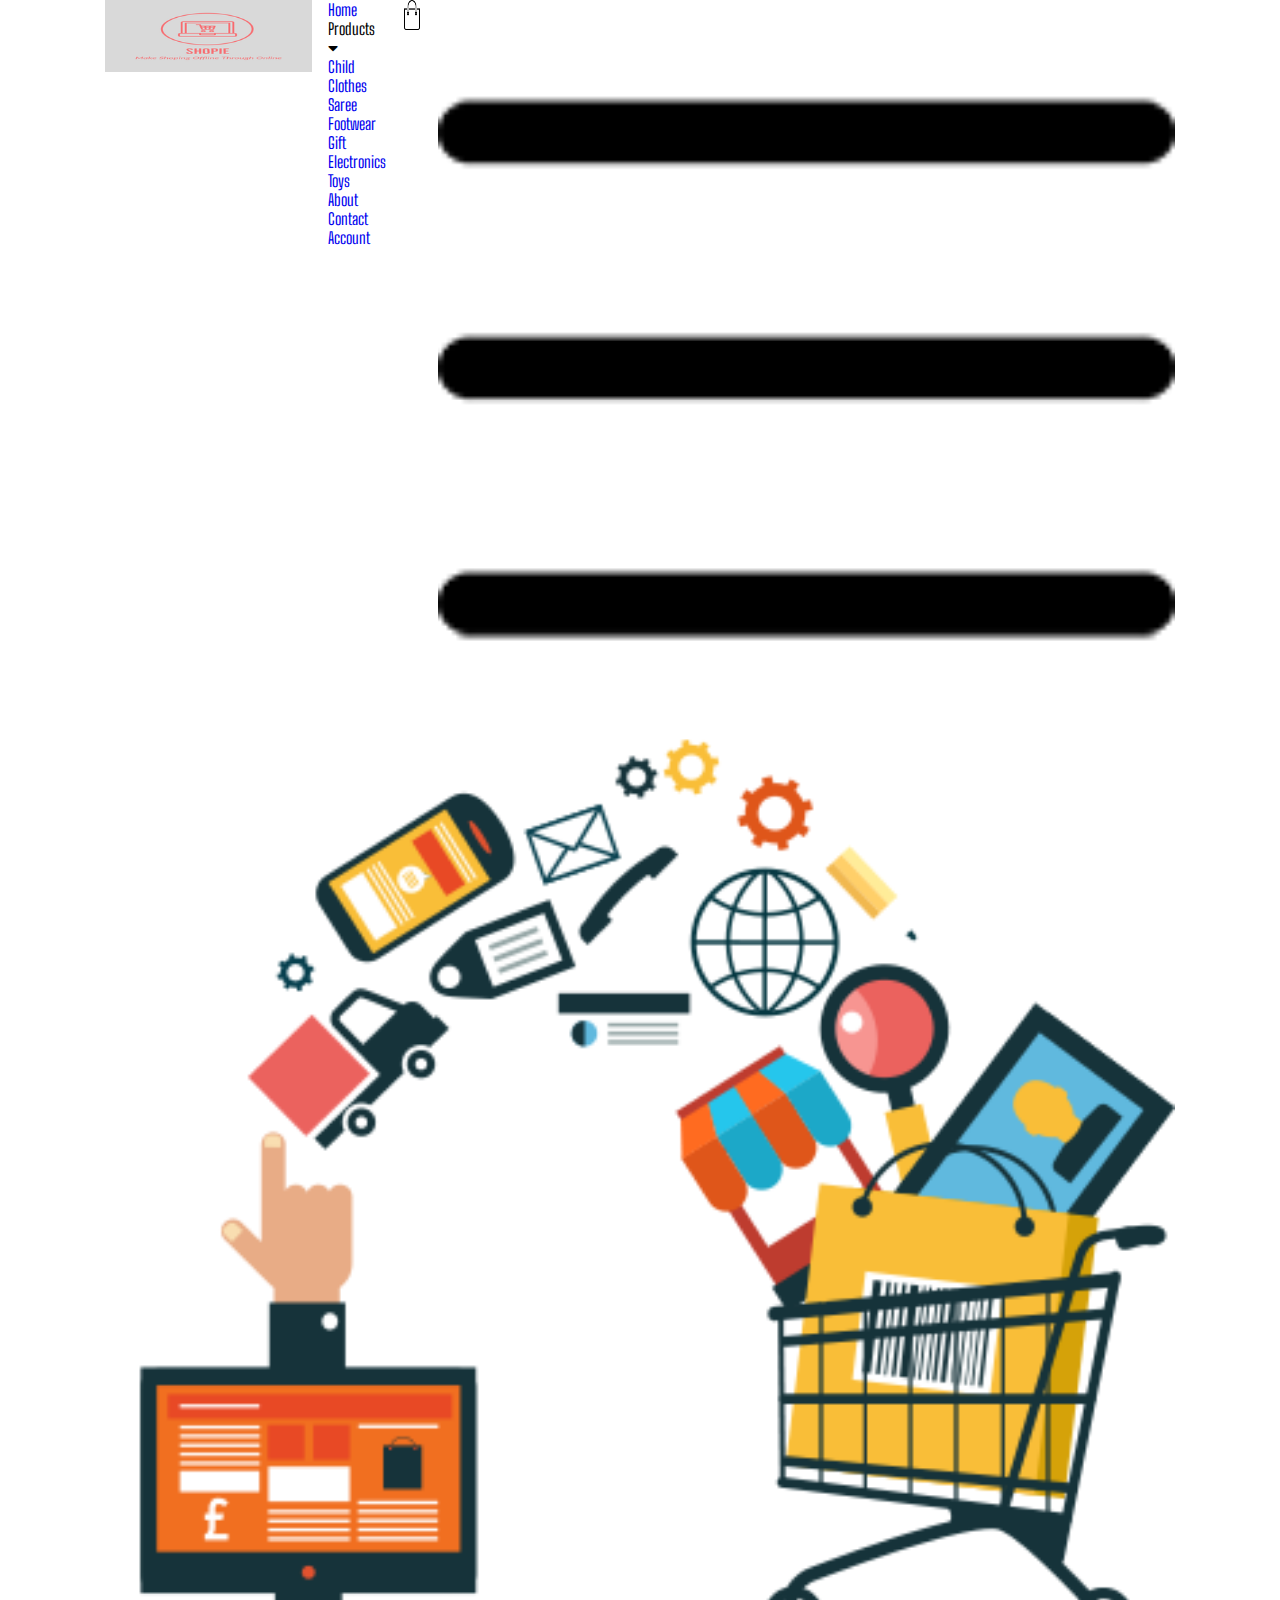
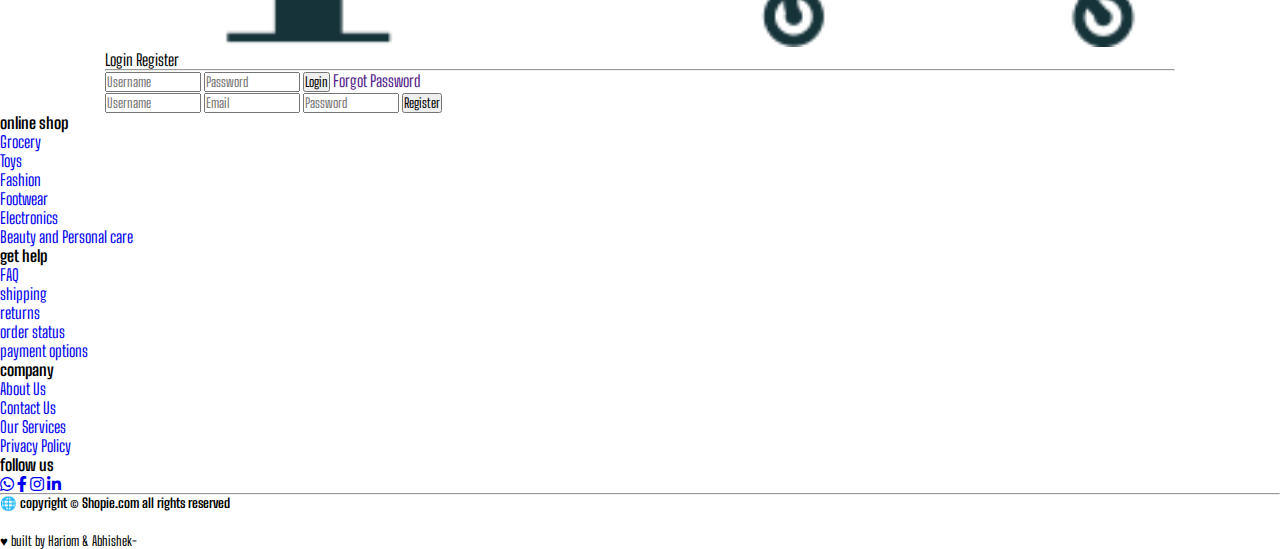
<file: final-main/Final_Year_Project/account.html>
<!DOCTYPE html>
<html lang="en">
  <head>
    <meta charset="UTF-8" />
    <meta name="viewport" content="width=device-width, initial-scale=1.0">
    <meta http-equiv="X-UA-Compatible" content="IE=edge" />
    <meta name="viewport" content="width=device-width, initial-scale=1.0" />
    <title>Account Page</title>
    <link rel="stylesheet" href="style.css" />
    <link
      href="https://fonts.googleapis.com/css2?family=Poppins:wght@300;400;500;600;700&display=swap"
      rel="stylesheet"
    />
    <link rel="stylesheet" type="text/css" href="https://cdnjs.cloudflare.com/ajax/libs/font-awesome/5.15.1/css/all.min.css">

  </head>
  <body>
      <div class="container">
        <div class="navbar">
          <div class="logo">
            <a href="index.html"> <img src="images/logo.png" width="125px" /></a>
           </div>
           <nav>
            <ul id="MenuItems">
              <li><a href="index.html">Home</a></li>
             <li class="dropdown" onclick=" menutoggl()"><a class="active">Products
                <i class="fas fa-caret-down"></i>
              </a>
                <ul id="inneritems">
                <li><a href="fashion-child-product.html">Child Clothes</a></li>
                <li><a href="fashion-saree-product.html">Saree</a></li>
                <li><a href="footwear-product.html">Footwear</a></li>
                <li><a href="gift-product.html">Gift</a></li>
                <li><a href="electronics-product.html">Electronics</a></li>
                <li><a href="toys-product.html">Toys</a></li>
                </ul>
              </li>
               <li><a href="about.html">About</a></li>
              <li><a href="contact.html">Contact</a></li>
              <li><a href="account.html">Account</a></li>
            </ul>
          </nav>
           <a href="card.html"><img src="images/cart.png" width="30px" height="30px"></a>
           <img src="images/menu.png" class="menu-icon" onclick="menutoggle()">
         </div>
      </div>
<!-- --------account-page------ -->
<div class="account-page">
    <div class="container">
        <div class="row">
            <div class="col-2">
                <img src="images/image1.png" width="100%">
            </div>
            <div class="col-2">
                <div class="form-container">
                   <div class="form-btn">
                       <span onclick="login()">Login</span>
                       <span onclick="register()">Register</span>
                       <hr id="Indicator">
                   </div> 
                   <form id="LoginForm">
                       <input type="text" placeholder="Username">
                       <input type="Password" placeholder="Password">
                       <button type="submit" class="btn">Login</button>
                       <a href="">Forgot Password</a>
                   </form>
                   <form id="RegForm">
                    <input type="text" placeholder="Username">
                    <input type="email" placeholder="Email">
                    <input type="Password" placeholder="Password">
                    <button type="submit" class="btn">Register</button>
                </form>
                </div>
            </div>
        </div>
    </div>
</div>


      <!-- -------footer------ -->
      <footer class="footer">
        <div class="container-f">
          <div class="row-f">
            <div class="footer-col">
              <h4>online shop</h4>
              <ul>
                <li><a href="#">Grocery</a></li>
                <li><a href="#">Toys</a></li>
                <li><a href="#">Fashion</a></li>
                <li><a href="#">Footwear</a></li>
                <li><a href="#">Electronics</a></li>
                <li><a href="#">Beauty and Personal care</a></li>
              </ul>
            </div>
            <div class="footer-col">
              <h4>get help</h4>
              <ul>
                <li><a href="#">FAQ</a></li>
                <li><a href="#">shipping</a></li>
                <li><a href="#">returns</a></li>
                <li><a href="#">order status</a></li>
                <li><a href="#">payment options</a></li>
              </ul>
            </div> 
              <div class="footer-col">
                <h4>company</h4>
                <ul>
                  <li><a href="#">About Us</a></li>
                  <li><a href="#">Contact Us</a></li>
                  <li><a href="#">Our Services</a></li>
                  <li><a href="#">Privacy Policy</a></li>
                </ul>
              </div>
              <div class="footer-col">
                <h4>follow us</h4>
                <div class="social-links">
                  <a href="#"><i class="fab fa-whatsapp"></i></a>
                  <a href="#"><i class="fab fa-facebook-f"></i></a>
                  <a href="#"><i class="fab fa-instagram"></i></a>
                  <a href="#"><i class="fab fa-linkedin-in"></i></a>
                </div>
            </div>
          </div>
            <hr><div class="copyright text-center">
              <h5><a href="#">🌐</a> copyright © Shopie.com all rights reserved</h5>
              <br><small>♥ built by Hariom & Abhishek</a>-</small>
            </div>
          </div>  
     </footer>
     <!-- -------js for toggle menu----- -->
     <script>
  var MenuItems = document.getElementById("MenuItems");
  var MenuItem = document.getElementById("inneritems");
  MenuItems.style.maxHeight = "0px";

  function menutoggle(){
    if(MenuItems.style.maxHeight == "0px")
    {
     MenuItems.style.maxHeight = "200px";
    }
    else
    {
     MenuItems.style.maxHeight = "0px";
    }
   
  }
  function menutoggl(){
    if(MenuItem.style.display == "block")
    {
     MenuItem.style.display = "none";
    }
    else
    {
     MenuItem.style.display = "block";
    }
   
  }
     </script>
<!-- --------js form toggle form------- -->

<script>
var LoginForm = document.getElementById("LoginForm");
var RegForm = document.getElementById("RegForm");
var Indicator = document.getElementById("Indicator");
function register(){
RegForm.style.transform = "translateX(0px)";
LoginForm.style.transform = "translateX(0px)";
Indicator.style.transform = "translateX(100px)";
}
function login(){
RegForm.style.transform = "translateX(300px)";
LoginForm.style.transform = "translateX(300px)";
Indicator.style.transform = "translateX(0px)";
}
</script>
  </body>
</html>
</file>
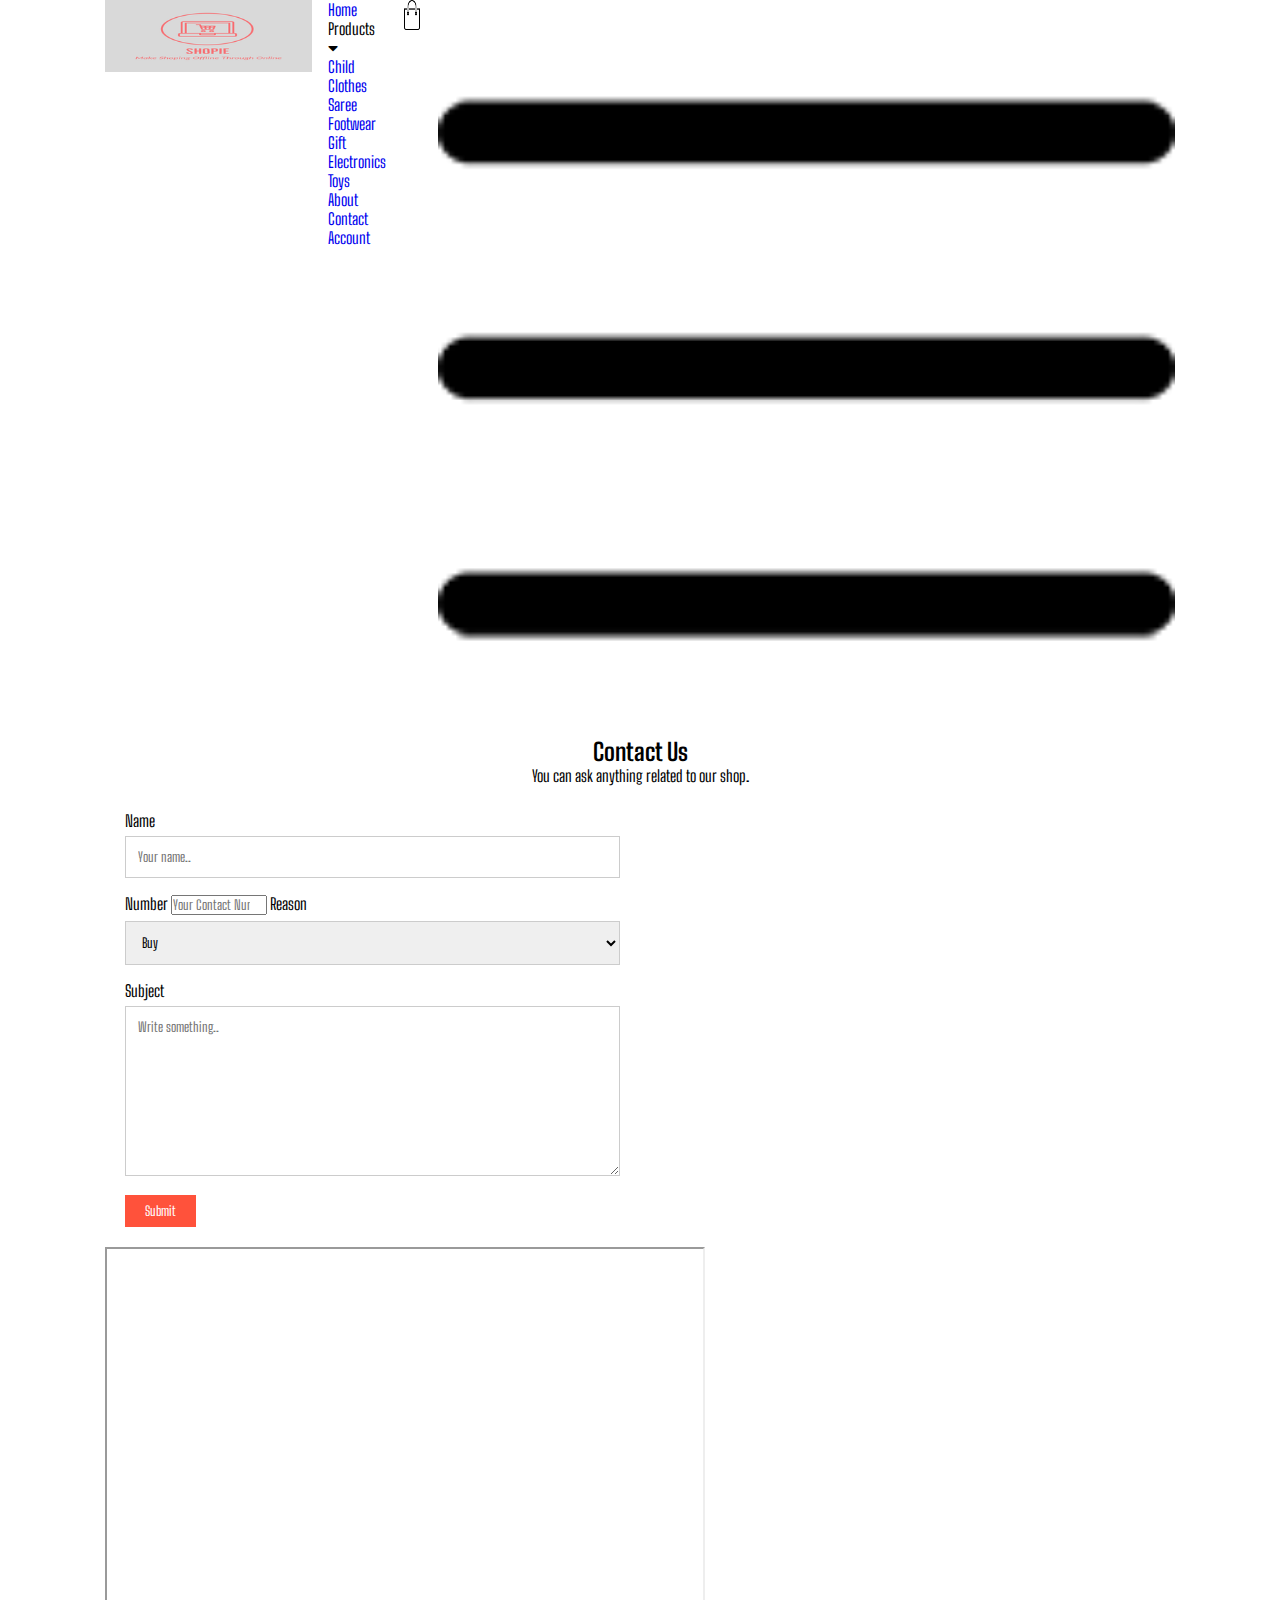
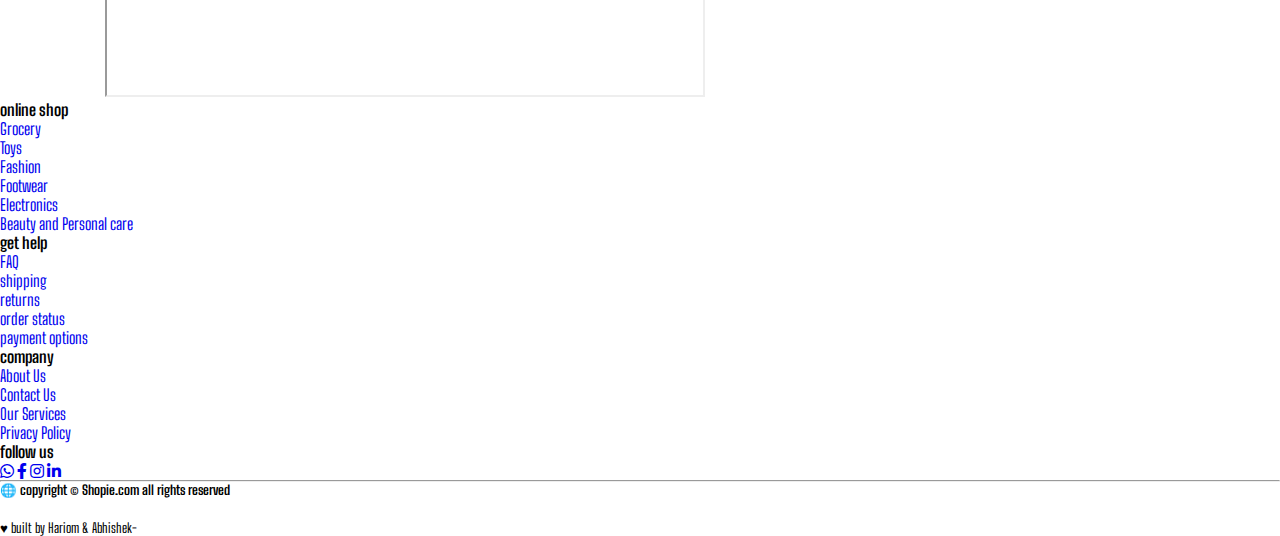
<file: final-main/Final_Year_Project/contact.html>
<!DOCTYPE html>
<html lang="en">
  <head>
    <meta charset="UTF-8" />
    <meta name="viewport" content="width=device-width, initial-scale=1.0">
    <meta http-equiv="X-UA-Compatible" content="IE=edge" />
    <meta name="viewport" content="width=device-width, initial-scale=1.0" />
    <title>Product Detials</title>
    <link rel="stylesheet" href="style.css" />
    <link
      href="https://fonts.googleapis.com/css2?family=Poppins:wght@300;400;500;600;700&display=swap"
      rel="stylesheet"
    />
    <link rel="stylesheet" type="text/css" href="https://cdnjs.cloudflare.com/ajax/libs/font-awesome/5.15.1/css/all.min.css">
<style>
  * {
  box-sizing: border-box;
}

/* Style inputs */
input[type=text], select, textarea {
  width: 100%;
  padding: 12px;
  border: 1px solid #ccc;
  margin-top: 6px;
  margin-bottom: 16px;
  resize: vertical;
}

input[type=submit] {
  background-color: #ff523b;
  color: white;
  padding: 8px 20px;
  border: none;
  cursor: pointer;
}

input[type=submit]:hover {
  background-color: #dadada;
  color: #ff523b;
}

/* Create two columns that float next to eachother */
.column {
  float: left;
  width: 50%;
  margin-top: 6px;
  padding: 20px;
}

/* Clear floats after the columns */
.row:after {
  content: "";
  display: table;
  clear: both;
}

/* Responsive layout - when the screen is less than 600px wide, make the two columns stack on top of each other instead of next to each other */
@media screen and (max-width: 600px) {
  .column, input[type=submit] {
    width: 100%;
    margin-top: 0;
    text-align: left;
  }
}
</style>
  </head>
  <body>
      <div class="container">
        <div class="navbar">
          <div class="logo">
            <a href="index.html"> <img src="images/logo.png" width="125px" /></a>
           </div>
           <nav>
            <ul id="MenuItems">
              <li><a href="index.html">Home</a></li>
             <li class="dropdown" onclick=" menutoggl()"><a class="active">Products
                <i class="fas fa-caret-down"></i>
              </a>
                <ul id="inneritems">
                <li><a href="fashion-child-product.html">Child Clothes</a></li>
                <li><a href="fashion-saree-product.html">Saree</a></li>
                <li><a href="footwear-product.html">Footwear</a></li>
                <li><a href="gift-product.html">Gift</a></li>
                <li><a href="electronics-product.html">Electronics</a></li>
                <li><a href="toys-product.html">Toys</a></li>
                </ul>
              </li>
               <li><a href="about.html">About</a></li>
              <li><a href="contact.html">Contact</a></li>
              <li><a href="account.html">Account</a></li>
            </ul>
          </nav>
           <a href="card.html"><img src="images/cart.png" width="30px" height="30px"></a>
           <img src="images/menu.png" class="menu-icon" onclick="menutoggle()">
         </div>
      </div>
<!-- ---------ABOUT-------- -->
<div class="account-page">
<div class="container">
  <div style="text-align:center">
    <h2>Contact Us</h2>
    <p>You can ask anything related to our shop.</p>
  </div>
  <div class="row">
    <!--<div class="column">
      <img src="/w3images/map.jpg" style="width:100%">
    </div>-->
    
    <div class="column">
      <form action="/action_page.php">
        <label for="fname">Name</label>
        <input type="text" id="fname" name="firstname" placeholder="Your name..">
        <label for="lname">Number</label>
        <input type="number" id="lname" name="lastname" placeholder="Your Contact Number..">
        <label for="country">Reason</label>
        <select id="country" name="country">
          <option value="australia">Buy</option>
          <option value="australia">Sell</option>
          <option value="canada">Promotion</option>
          <option value="usa">Order</option>
        </select>
        <label for="subject">Subject</label>
        <textarea id="subject" name="subject" placeholder="Write something.." style="height: 170px"></textarea>
        <input type="submit" value="Submit">
      </form>
    </div>
      <iframe src="https://www.google.com/maps/embed?pb=!1m18!1m12!1m3!1d1479.7952241782089!2d75.22774797176085!3d24.285644653096945!2m3!1f0!2f0!3f0!3m2!1i1024!2i768!4f13.1!3m3!1m2!1s0x3965cf10ccc7477d%3A0x70df7a13dabfc566!2sChoudhary%20kirana%20store!5e1!3m2!1sen!2sin!4v1649331028213!5m2!1sen!2sin" width="600" height="450" style="border: 10;" allowfullscreen="" loading="lazy" referrerpolicy="no-referrer-when-downgrade"></iframe>
    </div>
</div>
</div>
     <!-- -------footer------ -->
     <footer class="footer">
      <div class="container-f">
        <div class="row-f">
          <div class="footer-col">
            <h4>online shop</h4>
            <ul>
              <li><a href="#">Grocery</a></li>
              <li><a href="#">Toys</a></li>
              <li><a href="#">Fashion</a></li>
              <li><a href="#">Footwear</a></li>
              <li><a href="#">Electronics</a></li>
              <li><a href="#">Beauty and Personal care</a></li>
            </ul>
          </div>
          <div class="footer-col">
            <h4>get help</h4>
            <ul>
              <li><a href="#">FAQ</a></li>
              <li><a href="#">shipping</a></li>
              <li><a href="#">returns</a></li>
              <li><a href="#">order status</a></li>
              <li><a href="#">payment options</a></li>
            </ul>
          </div> 
            <div class="footer-col">
              <h4>company</h4>
              <ul>
                <li><a href="#">About Us</a></li>
                <li><a href="#">Contact Us</a></li>
                <li><a href="#">Our Services</a></li>
                <li><a href="#">Privacy Policy</a></li>
              </ul>
            </div>
            <div class="footer-col">
              <h4>follow us</h4>
              <div class="social-links">
                <a href="#"><i class="fab fa-whatsapp"></i></a>
                <a href="#"><i class="fab fa-facebook-f"></i></a>
                <a href="#"><i class="fab fa-instagram"></i></a>
                <a href="#"><i class="fab fa-linkedin-in"></i></a>
              </div>
          </div>
        </div>
          <hr><div class="copyright text-center">
            <h5><a href="#">🌐</a> copyright © Shopie.com all rights reserved</h5>
            <br><small>♥ built by Hariom & Abhishek</a>-</small>
          </div>
        </div>  
   </footer>
    <!-- -------js for toggle menu----- -->
    <script>
      var MenuItems = document.getElementById("MenuItems");
      var MenuItem = document.getElementById("inneritems");
      MenuItems.style.maxHeight = "0px";
    
      function menutoggle(){
        if(MenuItems.style.maxHeight == "0px")
        {
         MenuItems.style.maxHeight = "200px";
        }
        else
        {
         MenuItems.style.maxHeight = "0px";
        }
       
      }
      function menutoggl(){
        if(MenuItem.style.display == "block")
        {
         MenuItem.style.display = "none";
        }
        else
        {
         MenuItem.style.display = "block";
        }
       
      }
         </script>


  </body>
</html>
</file>
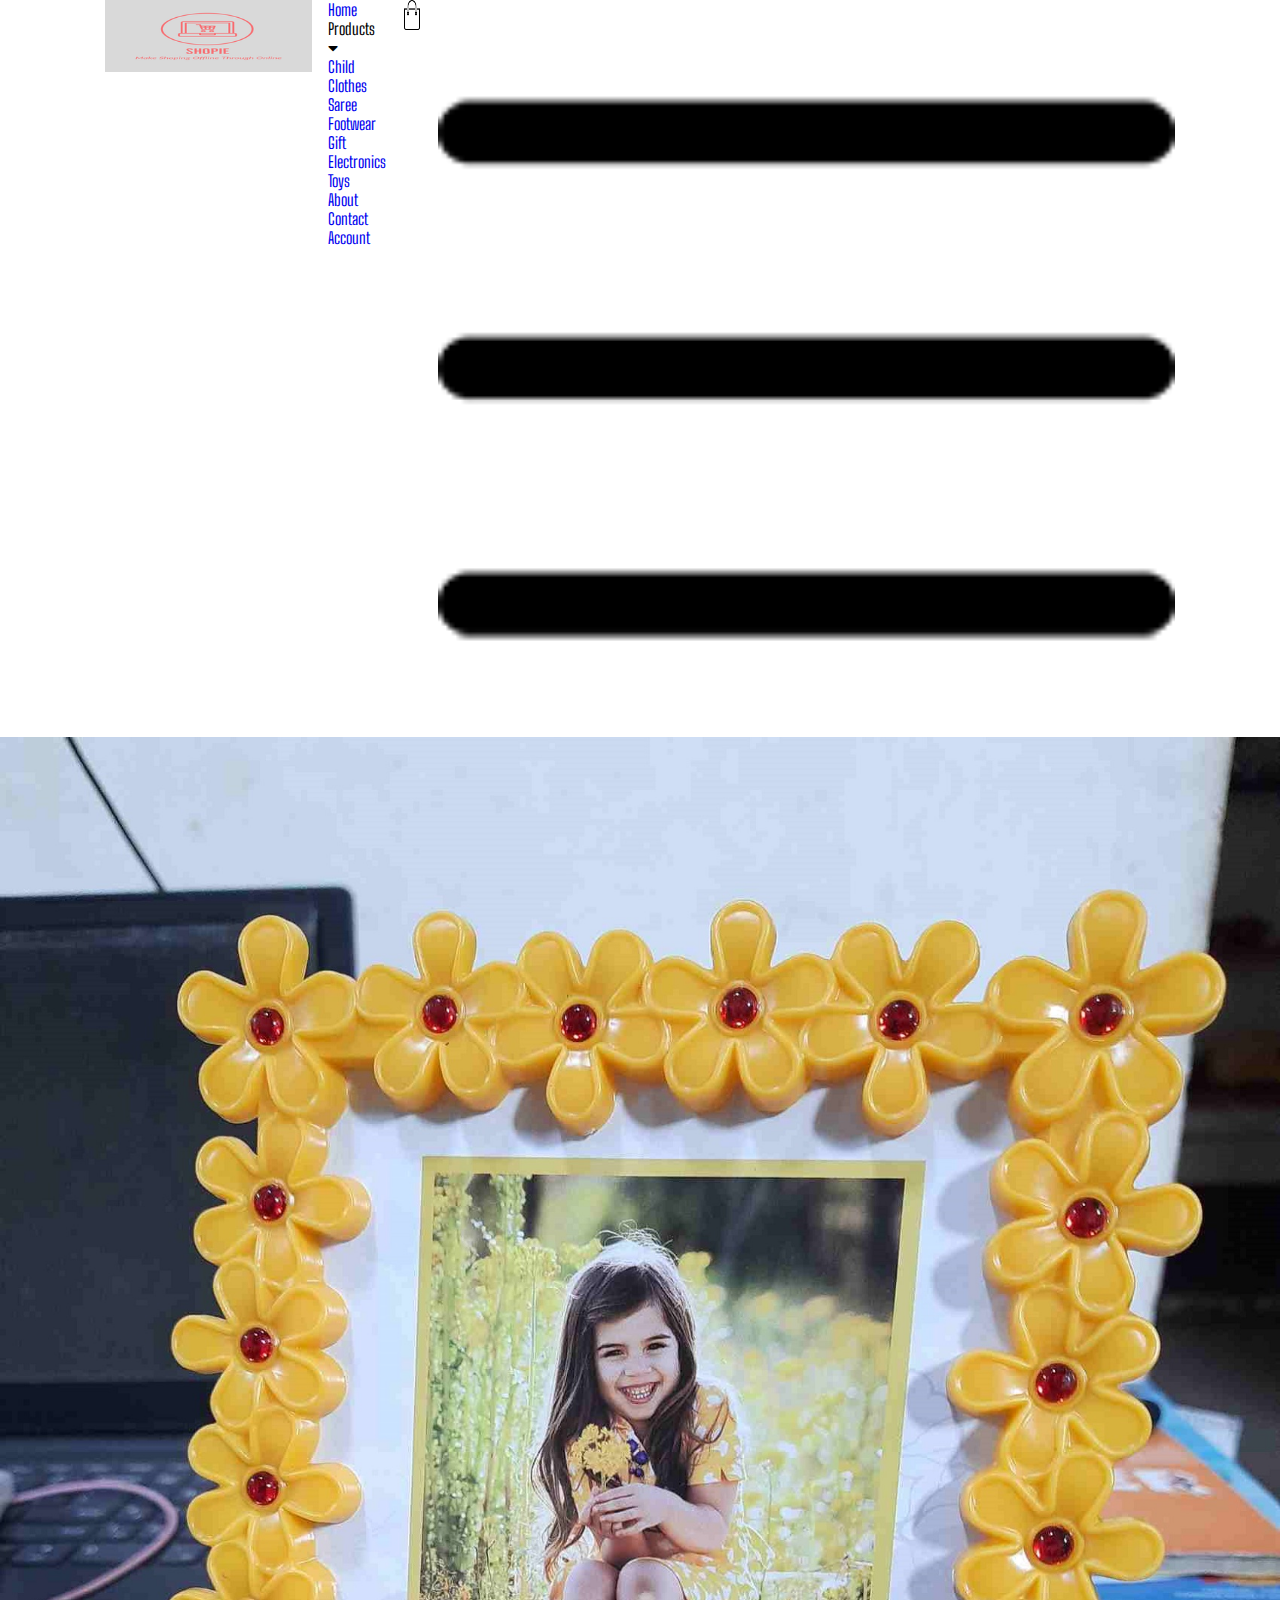
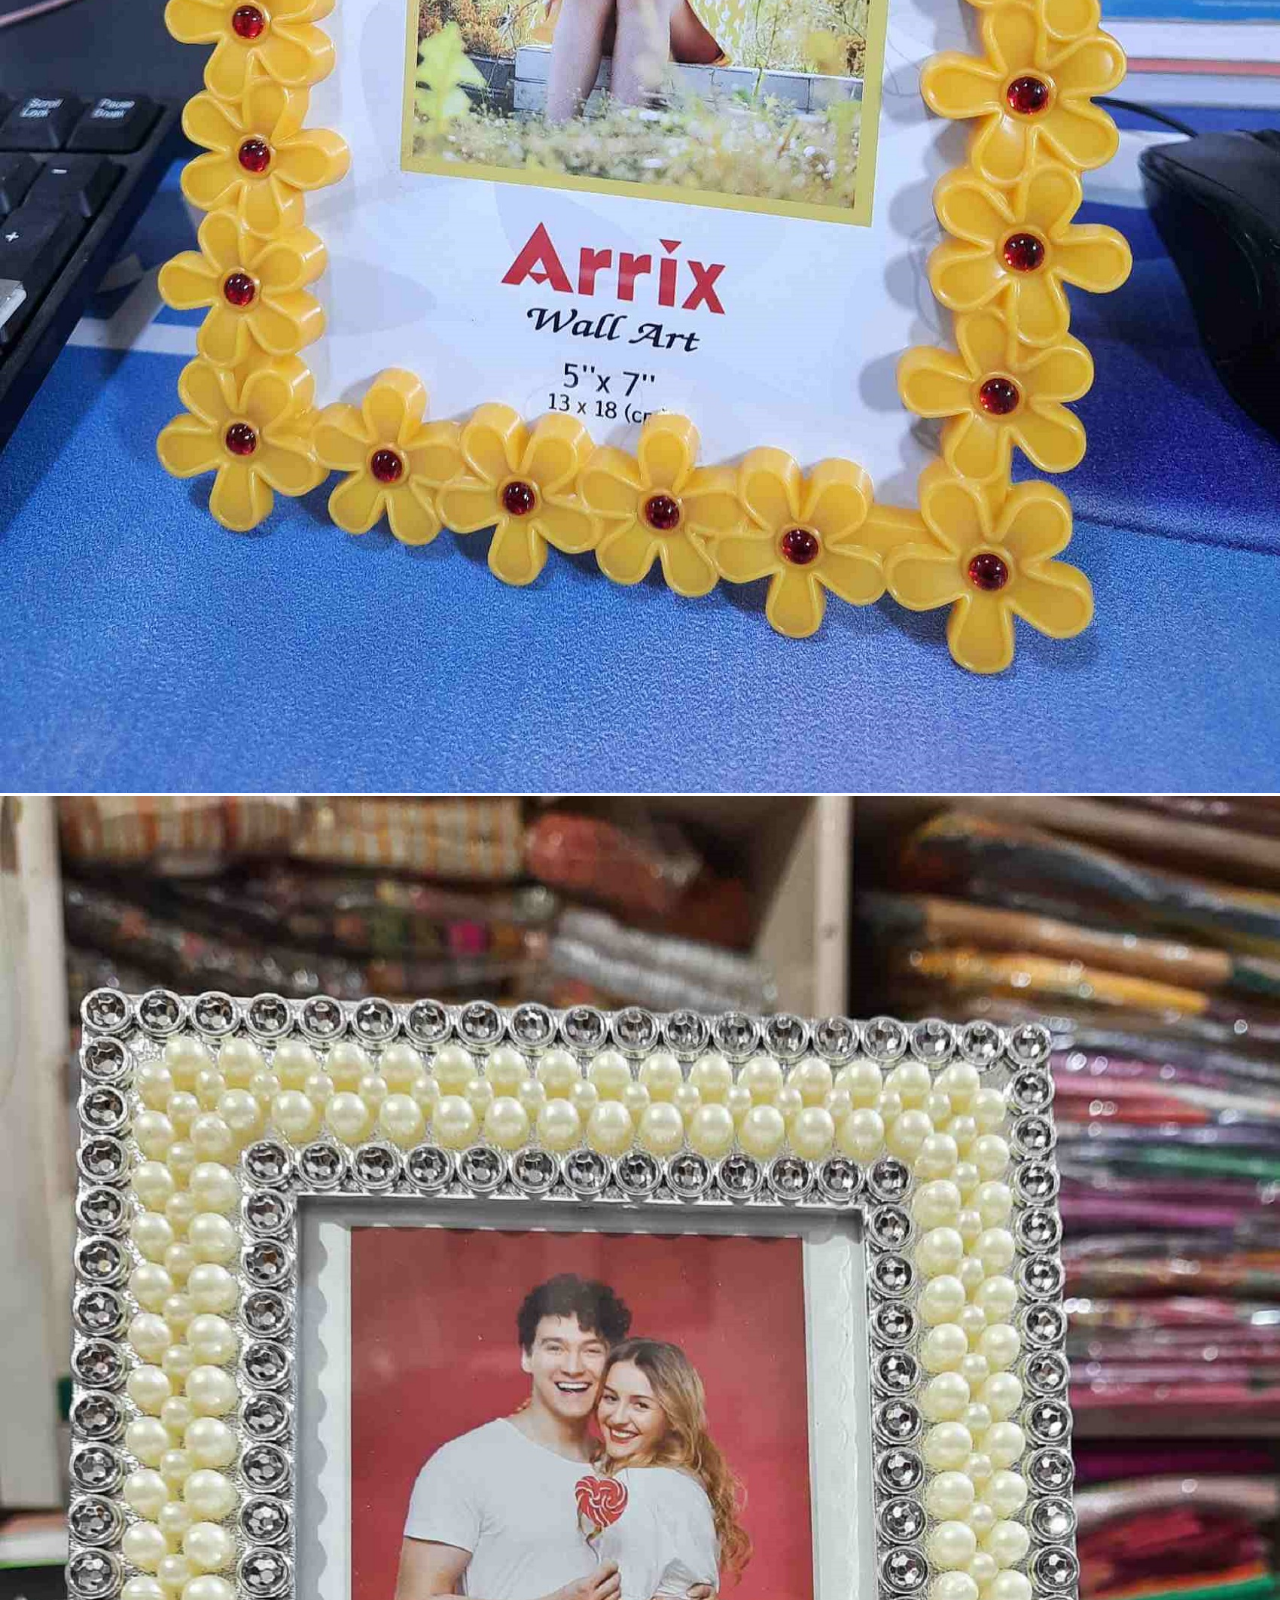
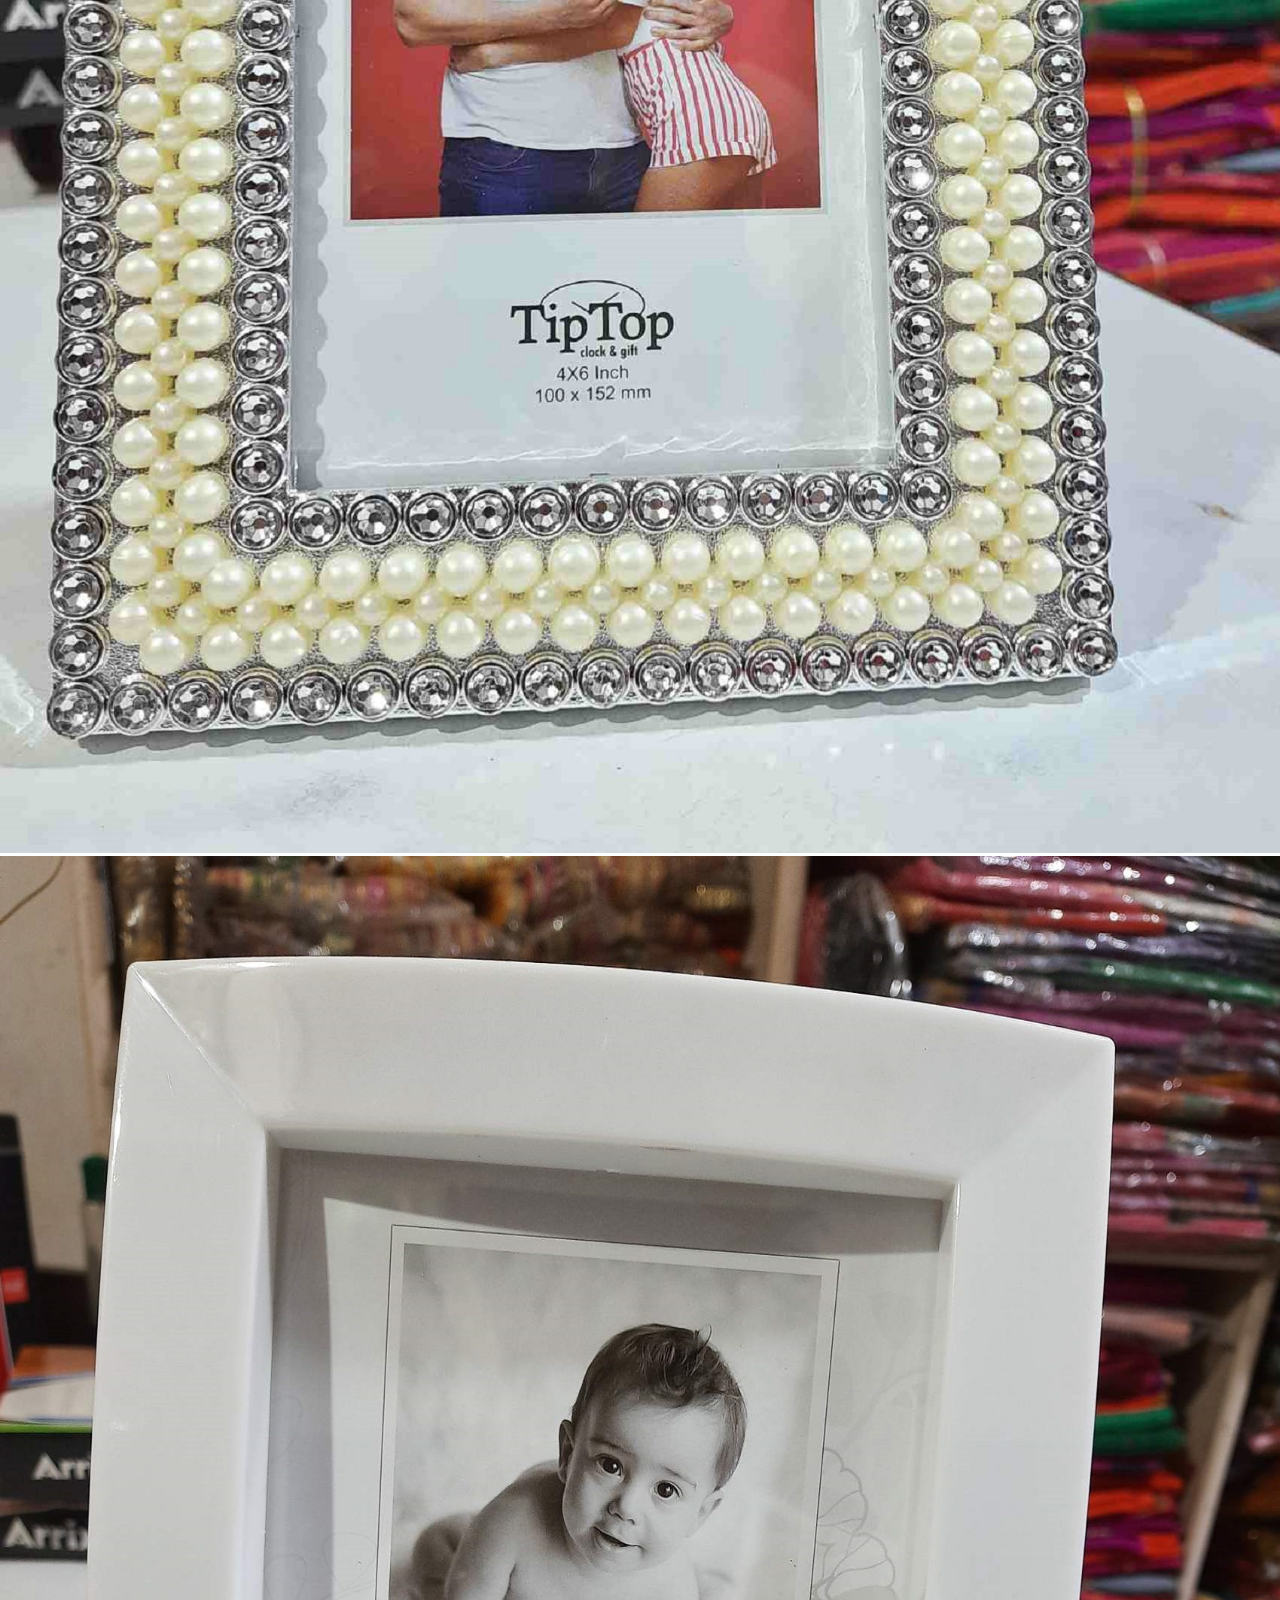
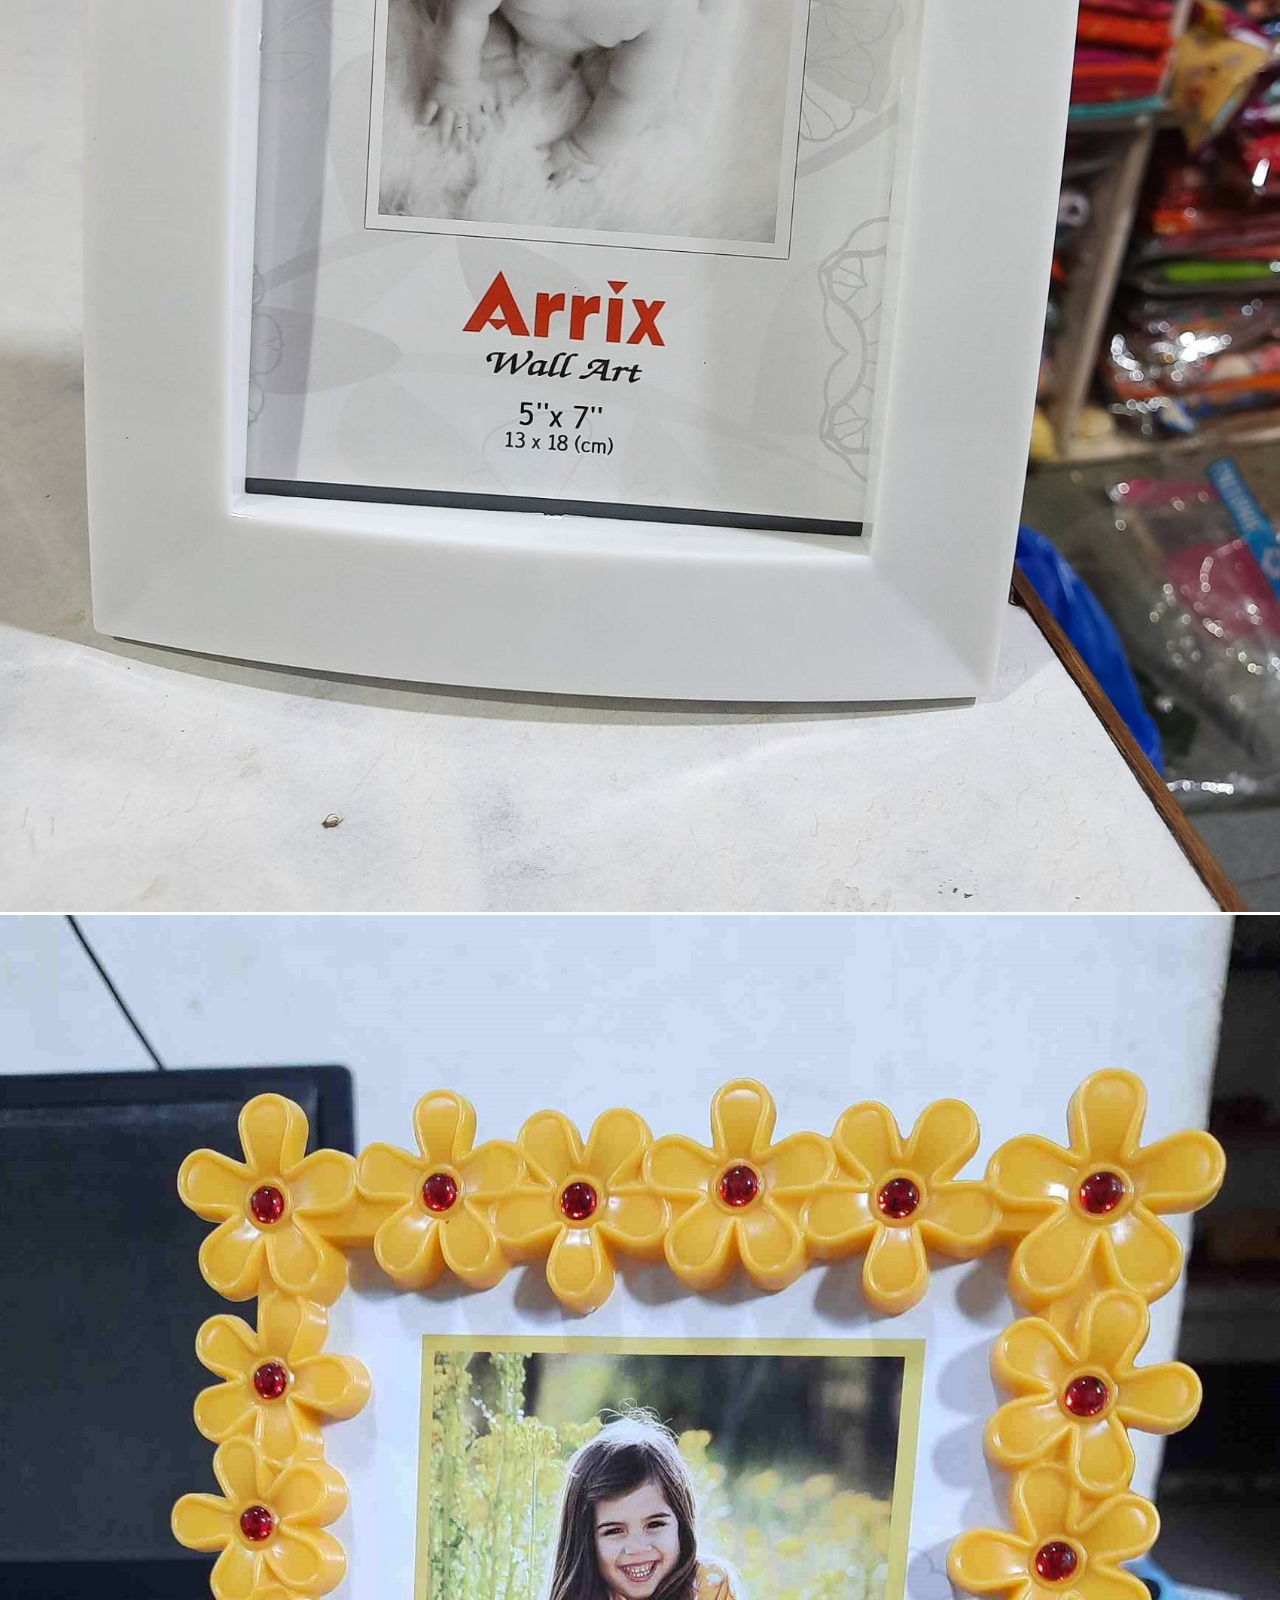
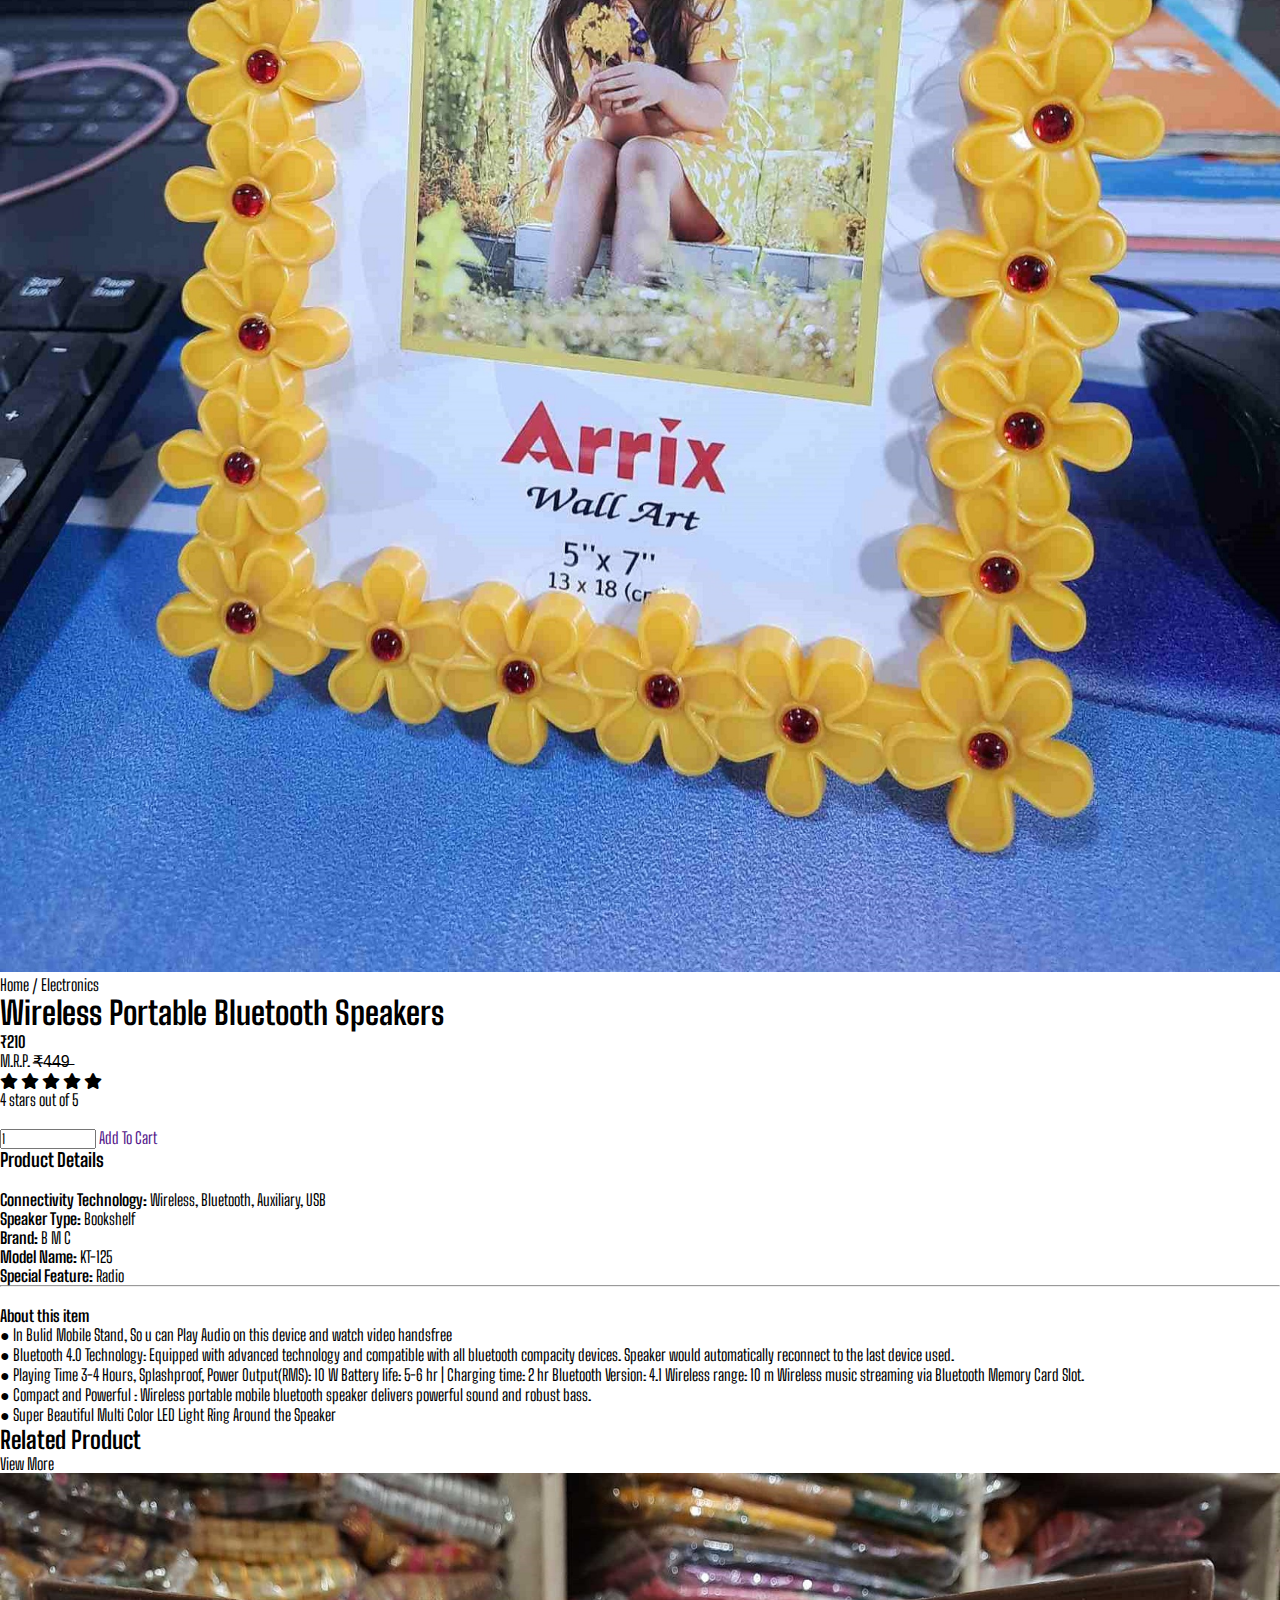
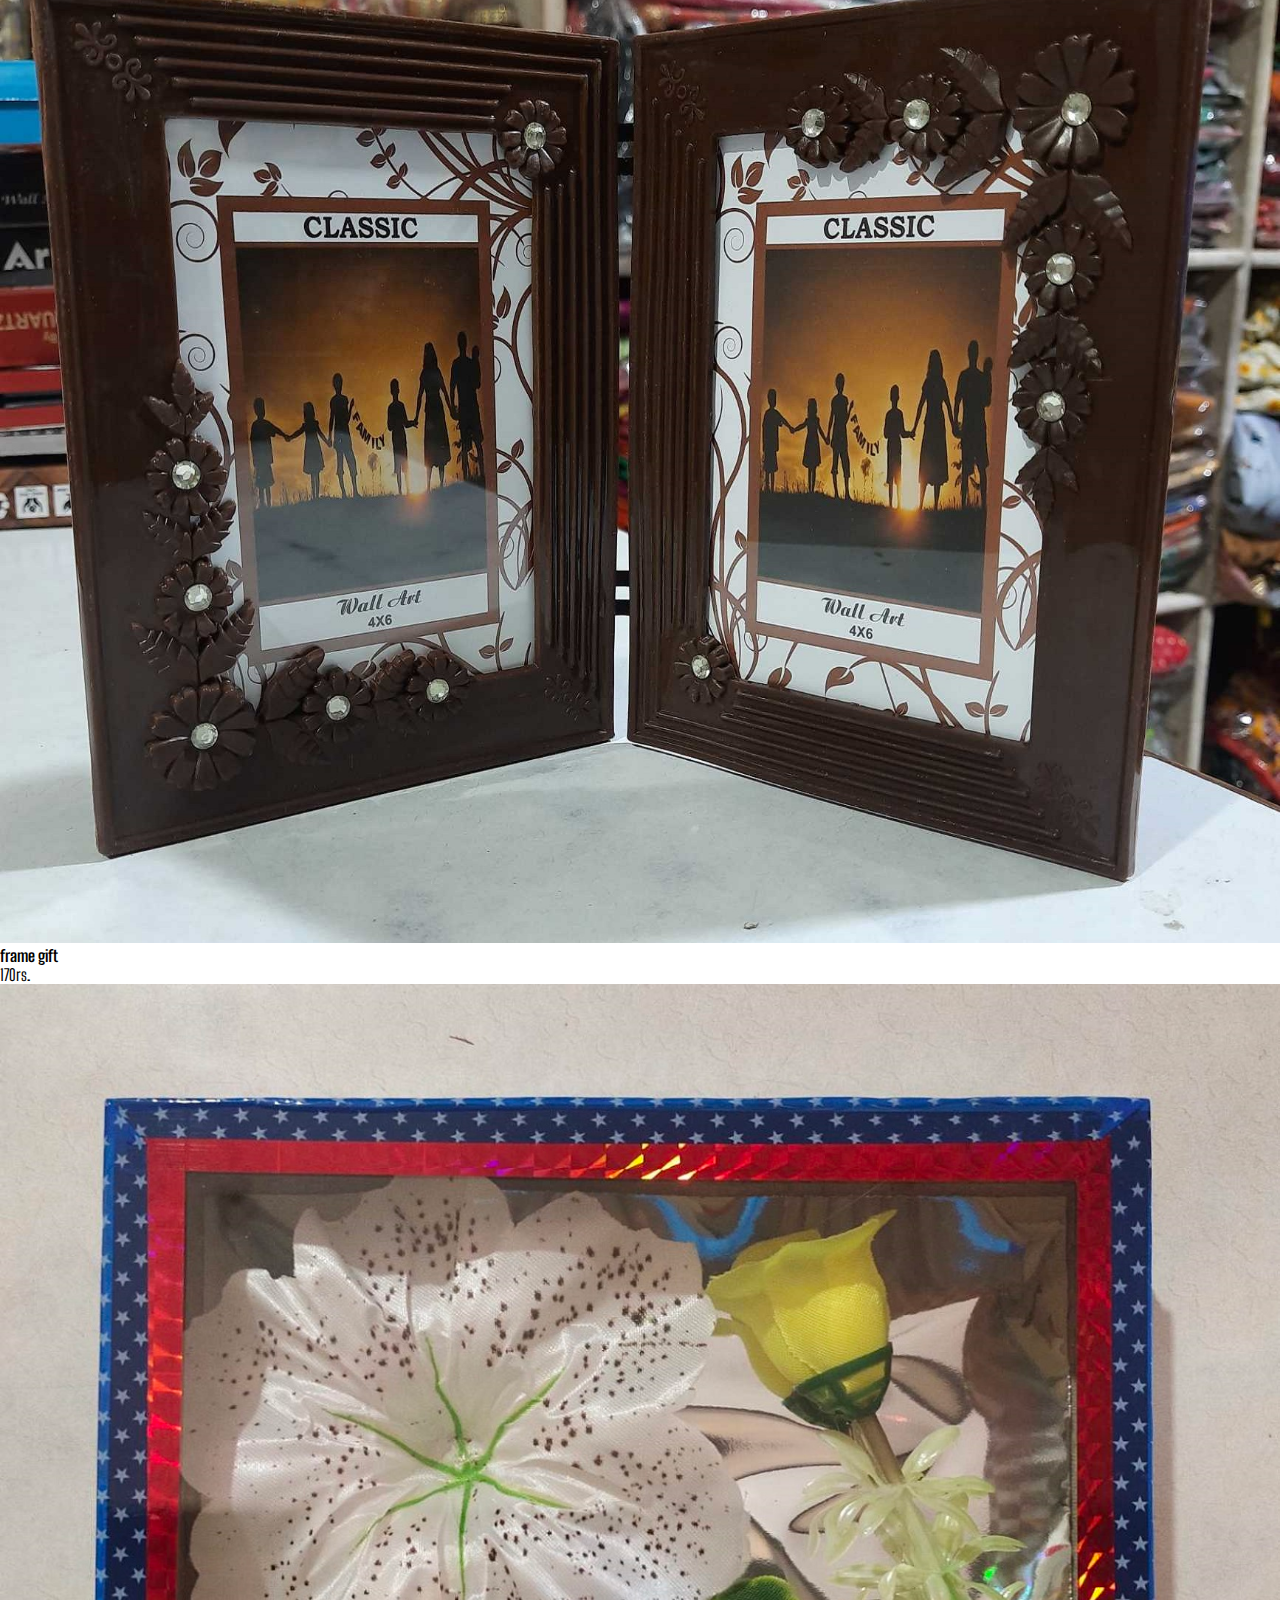
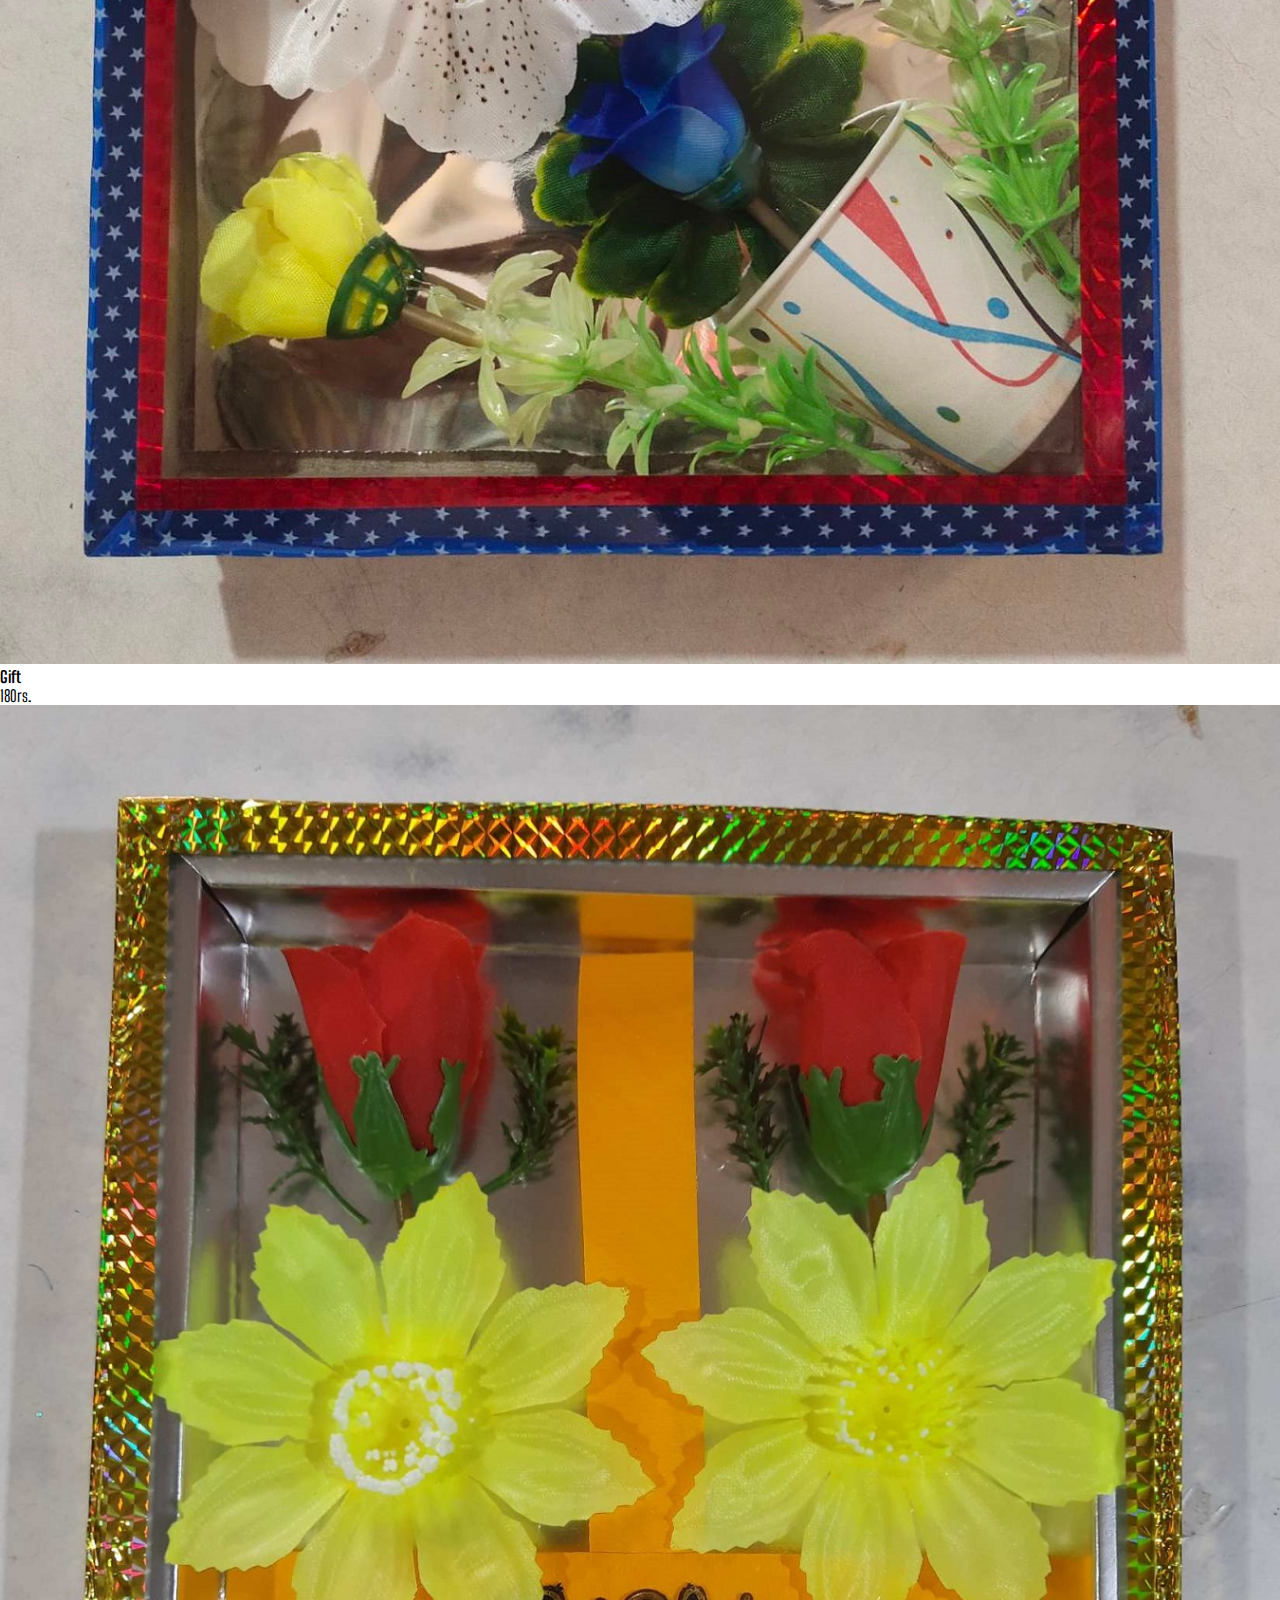
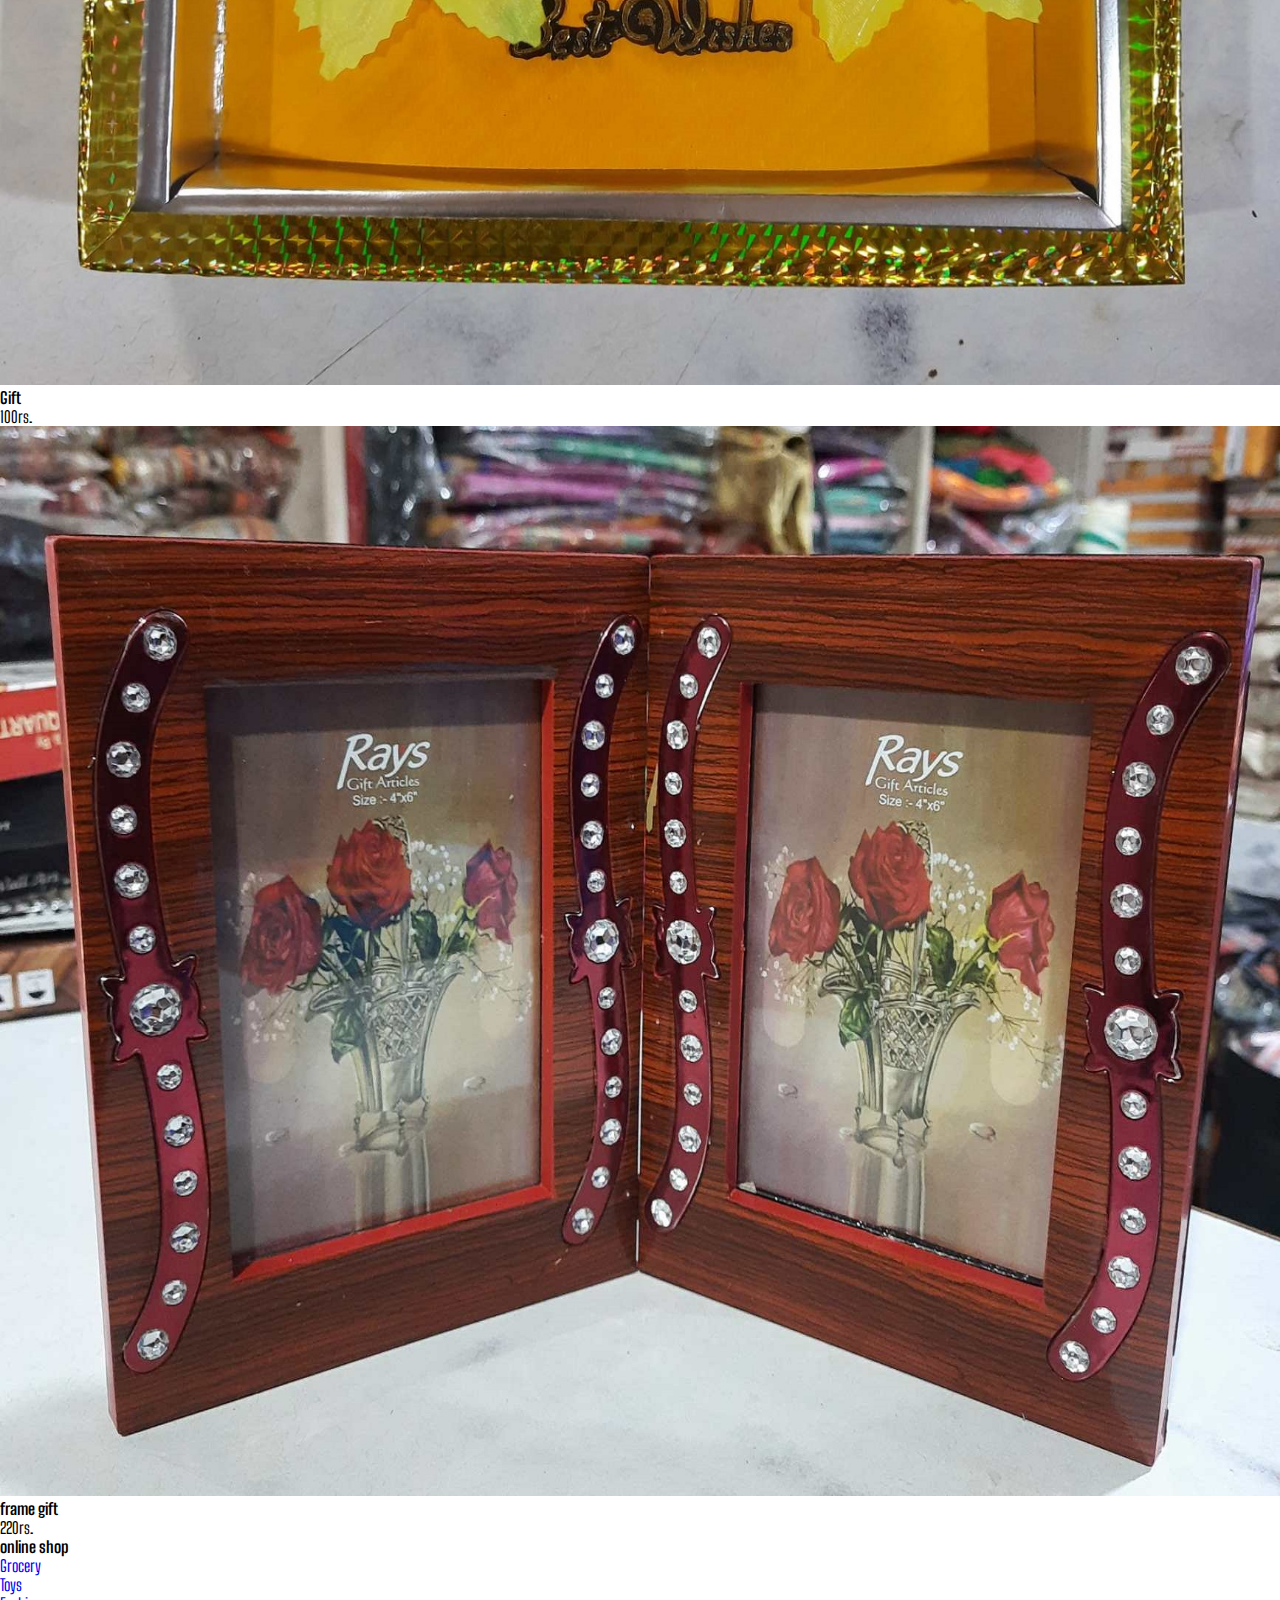
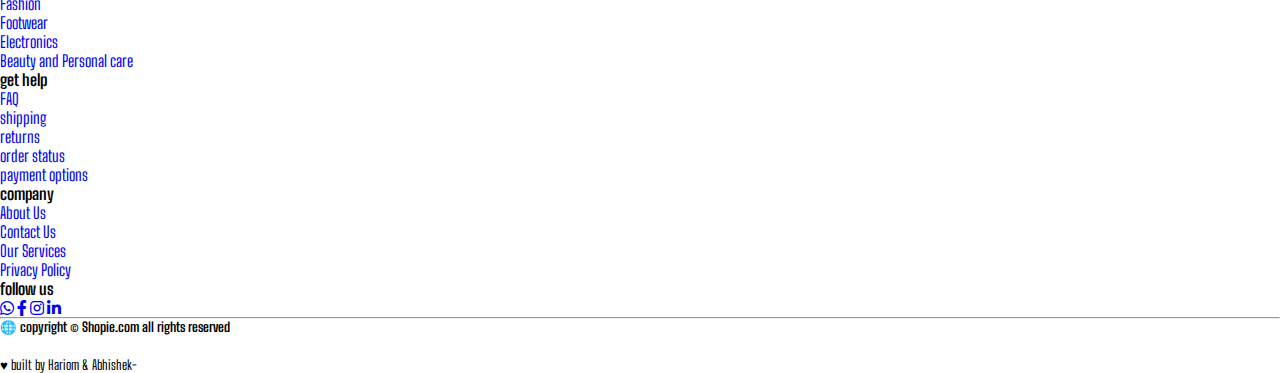
<file: final-main/Final_Year_Project/product-detials-gift.html>
<!DOCTYPE html>
<html lang="en">

<head>
  <meta charset="UTF-8" />
  <meta name="viewport" content="width=device-width, initial-scale=1.0">
  <meta http-equiv="X-UA-Compatible" content="IE=edge" />
  <meta name="viewport" content="width=device-width, initial-scale=1.0" />
  <title>product-detials-gift</title>
  <link rel="stylesheet" href="style.css" />
  <link href="https://fonts.googleapis.com/css2?family=Poppins:wght@300;400;500;600;700&display=swap"
    rel="stylesheet" />
  <link rel="stylesheet" type="text/css"
    href="https://cdnjs.cloudflare.com/ajax/libs/font-awesome/5.15.1/css/all.min.css">

</head>

<body>
  <div class="container">
    <div class="navbar">
      <div class="logo">
        <a href="index.html"> <img src="images/logo.png" width="125px" /></a>
      </div>
      <nav>
        <ul id="MenuItems">
          <li><a href="index.html">Home</a></li>
          <li class="dropdown" onclick=" menutoggl()"><a class="active">Products
              <i class="fas fa-caret-down"></i>
            </a>
            <ul id="inneritems">
              <li><a href="fashion-child-product.html">Child Clothes</a></li>
              <li><a href="fashion-saree-product.html">Saree</a></li>
              <li><a href="footwear-product.html">Footwear</a></li>
              <li><a href="gift-product.html">Gift</a></li>
              <li><a href="electronics-product.html">Electronics</a></li>
              <li><a href="toys-product.html">Toys</a></li>

            </ul>
          </li>
          <li><a href="about.html">About</a></li>
          <li><a href="contact.html">Contact</a></li>
          <li><a href="account.html">Account</a></li>
        </ul>
      </nav>
      <a href="card.html"><img src="images/cart.png" width="30px" height="30px"></a>
      <img src="images/menu.png" class="menu-icon" onclick="menutoggle()">
    </div>
  </div>
  <!-- ---------single product details--------     -->
  <div class="small-container single-product">
    <div class="row">
      <div class="col-2">
        <img src="images/gifts/fram1.1.jpg" width="100%" id="productImg">

        <div class="small-img-row">
          <div class="small-img-col">
            <img src="images/gifts/fram2.jpg" width="100%" class="small-img">
          </div>
          <div class="small-img-col">
            <img src="images/gifts/fram3.jpg" width="100%" class="small-img">
          </div>
          <div class="small-img-col">
            <img src="images/gifts/fram1.1.jpg" width="100%" class="small-img">
          </div>
        </div>
      </div>

      <div class="col-2">
        <p>Home / Electronics</p>
        <h1>Wireless Portable Bluetooth Speakers</h1>
        <h4>₹210</h4>
        <p>M.R.P. ₹̶4̶4̶9̶ </p>
        <span class="fa fa-star checked"></span>
        <span class="fa fa-star checked"></span>
        <span class="fa fa-star checked"></span>
        <span class="fa fa-star checked"></span>
        <span class="fa fa-star"></span>
        <p>4 stars out of 5</p><br>
        <!--<select>
                 <option>Select Size</option>
                 <option>XXL</option>
                 <option>XL</option>
                 <option>Large</option>
                 <option>Medium</option>
                 <option>Small</option>
             </select>-->
        <input type="number" value="1">
        <a href="" class="btn">Add To Cart</a>
        <h3>Product Details</h3>
        <br>
        <p> <b>Connectivity Technology:</b> Wireless, Bluetooth, Auxiliary, USB <br>
        <p> <b>Speaker Type:</b> Bookshelf<br>
        <p> <b>Brand:</b> B M C<br>
        <p> <b>Model Name:</b> KT-125<br>
        <p> <b>Special Feature:</b> Radio<br>
        </p>
        <hr><br>
        <ul>
          <p><b>About this item
            </b></p>
          <li>&#9679; In Bulid Mobile Stand, So u can Play Audio on this device and watch video handsfree</li>
          <li>&#9679; Bluetooth 4.0 Technology: Equipped with advanced technology and compatible with all bluetooth
            compacity devices. Speaker would automatically reconnect to the last device used.</li>
          <li>&#9679; Playing Time 3-4 Hours, Splashproof, Power Output(RMS): 10 W Battery life: 5-6 hr | Charging time:
            2 hr Bluetooth Version: 4.1 Wireless range: 10 m Wireless music streaming via Bluetooth Memory Card Slot.
          </li>
          <li>&#9679; Compact and Powerful : Wireless portable mobile bluetooth speaker delivers powerful sound and
            robust bass.</li>
          <li>&#9679; Super Beautiful Multi Color LED Light Ring Around the Speaker</li>
        </ul>
      </div>
    </div>
  </div>
  <!-- -------------title------------- -->
  <div class="small-container">
    <div class="row row-2">
      <h2>Related Product</h2>
      <p>View More</p>
    </div>
  </div>



  <!-- ------product-------- -->
  <div class="small-container">
    <div class="row">
      <div class="col-4">
        <img src="images/gifts/fram4.jpg" alt="">
        <h4>frame gift</h4>
        <p>170rs.</p>
      </div>
      <div class="col-4">
        <img src="images/gifts/gift17.jpg" alt="">
        <h4>Gift</h4>
        <p>180rs.</p>
      </div>
      <div class="col-4">
        <img src="images/gifts/gift19.jpg" alt="">
        <h4>Gift</h4>
        <p>100rs.</p>
      </div>
      <div class="col-4">
        <img src="images/gifts/fram4.1.jpg" alt="">
        <h4>frame gift</h4>
        <p>220rs.</p>
      </div>
    </div>
  </div>
  <!-- -------footer------ -->
  <footer class="footer">
    <div class="container-f">
      <div class="row-f">
        <div class="footer-col">
          <h4>online shop</h4>
          <ul>
            <li><a href="#">Grocery</a></li>
            <li><a href="#">Toys</a></li>
            <li><a href="#">Fashion</a></li>
            <li><a href="#">Footwear</a></li>
            <li><a href="#">Electronics</a></li>
            <li><a href="#">Beauty and Personal care</a></li>
          </ul>
        </div>
        <div class="footer-col">
          <h4>get help</h4>
          <ul>
            <li><a href="#">FAQ</a></li>
            <li><a href="#">shipping</a></li>
            <li><a href="#">returns</a></li>
            <li><a href="#">order status</a></li>
            <li><a href="#">payment options</a></li>
          </ul>
        </div>
        <div class="footer-col">
          <h4>company</h4>
          <ul>
            <li><a href="#">About Us</a></li>
            <li><a href="#">Contact Us</a></li>
            <li><a href="#">Our Services</a></li>
            <li><a href="#">Privacy Policy</a></li>
          </ul>
        </div>
        <div class="footer-col">
          <h4>follow us</h4>
          <div class="social-links">
            <a href="#"><i class="fab fa-whatsapp"></i></a>
            <a href="#"><i class="fab fa-facebook-f"></i></a>
            <a href="#"><i class="fab fa-instagram"></i></a>
            <a href="#"><i class="fab fa-linkedin-in"></i></a>
          </div>
        </div>
      </div>
      <hr>
      <div class="copyright text-center">
        <h5><a href="#">🌐</a> copyright © Shopie.com all rights reserved</h5>
        <br><small>♥ built by Hariom & Abhishek</a>-</small>
      </div>
    </div>
  </footer>
  <!-- -------js for toggle menu----- -->
  <script>
    var MenuItems = document.getElementById("MenuItems");
    var MenuItem = document.getElementById("inneritems");
    MenuItems.style.maxHeight = "0px";

    function menutoggle() {
      if (MenuItems.style.maxHeight == "0px") {
        MenuItems.style.maxHeight = "200px";
      }
      else {
        MenuItems.style.maxHeight = "0px";
      }

    }
    function menutoggl() {
      if (MenuItem.style.display == "block") {
        MenuItem.style.display = "none";
      }
      else {
        MenuItem.style.display = "block";
      }

    }
  </script>
  <!-- -----js for product gallery------ -->

  <script>
    var ProductImg = document.getElementById("productImg");
    var SmallImg = document.getElementsByClassName("small-img");

    SmallImg[0].onclick = function () {
      ProductImg.src = SmallImg[0].src;
    }
    SmallImg[1].onclick = function () {
      ProductImg.src = SmallImg[1].src;
    }
    SmallImg[2].onclick = function () {
      ProductImg.src = SmallImg[2].src;
    }
    SmallImg[3].onclick = function () {
      ProductImg.src = SmallImg[3].src;
    }
  </script>

</body>

</html>
</file>
<file: final-main/Final_Year_Project/style.css>
@import url("https://fonts.googleapis.com/css2?family=Big+Shoulders+Text:wght@400;500;600;700;800;900&display=swap");

*{
    font-family: "Big Shoulders Text", sans-serif;
    padding: 0;
    margin: 0;
    box-sizing: border-box;
    scroll-behavior: smooth;
    scroll-padding-top: 2rem;
    text-decoration: none;
    list-style: none;
}
/*some variables */
:root {
    --main-color:#273fa1;
    --text-color:#000;
    --bg-color:#fff;
    --container-color:#1e1e2a;

}
body {
    color:var(--text-color);
    background: var(--bg-color);
}
img {
    width: 100%;
}
section{
    padding: 4rem 0 2 rem;
}
.container {
    max-width: 1070px;
    margin: auto;
    width: 100%;
}
header {
    position: fixed;
    width: 100%;
    top: 0;
    left: 0;
    z-index: 100;
}
.nav {
    display: flex;
    align-items: center;
    justify-content: space-between;
    padding: 25px 0;
}
#menu-icon {
    font-size: 28px;
    cursor: pointer;
    color: var(--main-color);
    display: none;
}
.logo {
    font-size: 1.7rem;
    color: var(--main-color);
    text-transform: uppercase;
    font-weight: 800;
}
.navbar {
    display: flex;
    align-items: auto;
    column-gap: 1rem;
}
.navbarbar{
    display: flex;
    align-items: center;
    column-gap: 2rem;
}
.nav-link {
    font-size: 1.2rem;
    color: var(--main-color);
    font-weight: 700;

}
#cart-icon{
    position: relative;
    font-size: 1.8rem;
    color: var(--main-color);
    cursor: pointer;

}
#cart-icon[data-quantity="0"]::after {
    content: "";
}
#cart-icon[data-quantity]::after {
    content: attr(data-quantity);
    position: absolute;
    top: 0;
    right: -11px;
    width: 20px;
    height: 20px;
    background: var(--main-color);
    border-radius: 50%;
    color: var(--bg-color);
    font-size: 12px;
    font-weight: 500;
    display: flex;
    align-items: center;
    justify-content: center;

}
.home {
    position: relative;
    background: #b51b68;
    min-height: 700px;

}
.home-img{
    width: 100%;
    height: 100%;
    position: absolute;
    bottom: 0;
    left: 50%;
    transform: translate(-50%);
    display: flex;
    justify-content: center;

}
.home-img img {
    
    width: 100%;

}
.home-img::before {
    content: "Coloring Style";
    font-size: 9rem;
    font-weight: 900;
    text-transform: uppercase;
    position: absolute;
    text-align: center;
    top: -28px;
    color: var(--main-color);
    z-index: -1;
}
.heading{
    font-size: 4rem;
    font-weight: 900;
    text-transform: uppercase;
    text-align: center;
}
.product-container{
    display: grid;
    grid-template-columns: repeat(4,1fr);
    gap: 1rem;
    margin-top: 2rem;
}
.product-img{
    width: 100%;
    height: 350px;
    object-fit: cover;
}
.product-title{
    font-size: 1.25rem;
    font-weight: 600;
    color: var(--text-color);
    margin: 0.8rem 0 0.5rem;
}
.product-price{
    font-size: 1.3rem;
    font-weight: 700;
    color: var(--main-color);
}
.add-to-cart{
    background: var(--main-color);
    color:var(--bg-color);
    font-weight: 600;
    letter-spacing: 1px;
    display: flex;
    justify-content: center;
    padding: 10px;
    margin-top: 0.6rem;
    cursor: pointer;
}
.cart-container{
    margin-top: 3rem !important;
}
.back-homepage{
    display: flex;
    align-items: center;
}
.back-homepage .bx{
    font-size: 24px;
    color: var(--text-color);
}
.back-homepage span{
    font-size: 1rem;
    font-weight: 600;
    color: var(--text-color);
}
.cart-s-title{
    font-size: 1.5rem;
    margin: 1.5rem 0;
}
.cart-box{
    display: grid;
    grid-template-columns: 80% 20%;
    gap: 1rem;
}
#cart-item{
    display: grid;
    grid-template-columns: 0.5fr 1fr 0.5fr 0.5fr;
    align-items: center;
    border-bottom: 1px solid #f2f0f1;
    padding-bottom: 10px;
}
.cart-item img{
    width: 80px;
    height: 80px;
    object-fit: cover;
    object-position: center;
}
.cart-item-title{
    font-size: 1.3rem;
}
.cart-item-title{
    font-size: 1.3rem;
}
.cart-item-quantity {
    border: 1px solid var(--text-color);
    outline-color: var(--main-color);
    width: 2.8rem;
    text-align: center;
    border-radius: 4px;
    margin-top: 0.5rem;
    font-size: 1rem;
}
.cart-item-price{
    font-size: 1.3rem;
}
.remove-from-cart{
    max-width: 80px;
    font-weight: 700;
    border:none;
    outline: none;
    background: red;
    color: var(--bg-color);
    padding: 8px;
}
.cart-t{
    display: flex;
    flex-direction: column;
}
#cartTotal{
    font-size: 2rem;
    font-weight: 600;
}
.checkout-btn{
    margin-top: 2rem;
    background: var(--main-color);
    color: var(--bg-color);
    text-align: center;
    padding:10px;
    font-weight: 600;
    letter-spacing: 1px;
    text-transform: uppercase;
    max-width: 150px;
}
</file>
